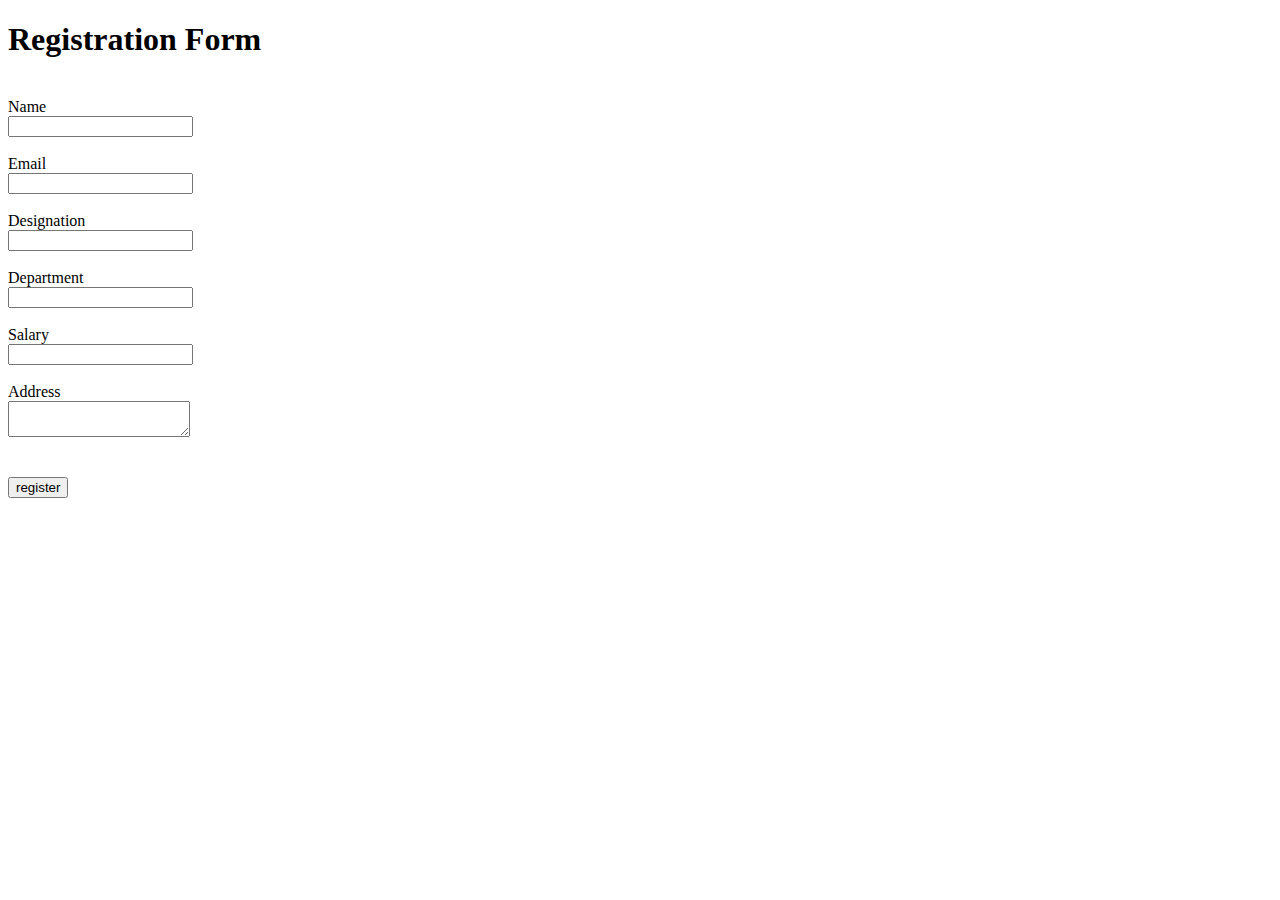
<file: index.html>
<!DOCTYPE html>
<html lang="en">
<head>
    <meta charset="UTF-8">
    <meta name="viewport" content="width=device-width, initial-scale=1.0">
    <title>Employee Registration Form</title>
</head>
<body>
    <h1>Registration Form</h1><br>
    <label for="name">Name</label><br>
    <input type="text" id="name" name="name"><br><br>
    <label for="mail">Email</label><br>
    <input type="email" id="mail" name="mail"><br><br>
    <label for="designation">Designation</label><br>
    <input type="text" id="designation" name="designation"><br><br>
    <label for="department">Department</label><br>
    <input type="text" id="designation" name="designation"><br><br>
    <label for="salary">Salary</label><br>
    <input type="text" id="salary" name="salary"><br><br>
    <label for="address">Address</label><br>
    <textarea id="address" name="address"></textarea><br>
    <br><br>
    <input type="submit" value="register">


</body>
</html>
</file>
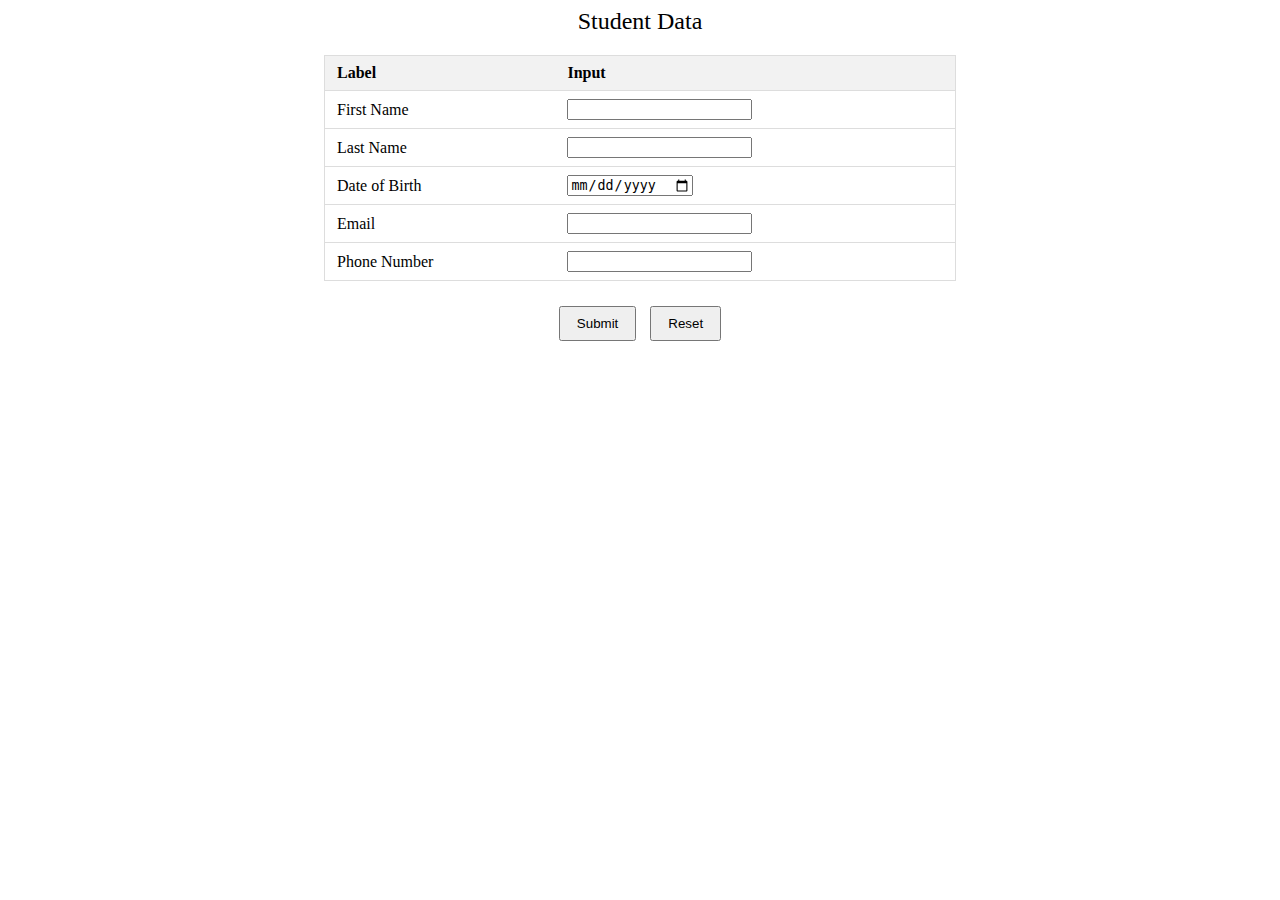
<file: assignement2.html>
<!DOCTYPE html>
<html lang="en">
<head>
    <meta charset="UTF-8">
    <meta name="viewport" content="width=device-width, initial-scale=1.0">
    <title>Student Registration Form</title>
    <style>
        table {
            width: 50%;
            margin: auto;
            border-collapse: collapse;
            border: 1px solid #ddd;
        }
        th, td {
            padding: 8px 12px;
            text-align: left;
            border-bottom: 1px solid #ddd;
        }
        th {
            background-color: #f2f2f2;
        }
        .header {
            text-align: center;
            font-size: 24px;
            margin-bottom: 20px;
        }
        .form-buttons {
            text-align: center;
            margin-top: 20px;
        }
        .form-buttons input {
            padding: 8px 16px;
            margin: 5px;
            cursor: pointer;
        }
    </style>
</head>
<body>

    <div class="header">Student Data</div>

    <form>
        <table>
            <tr>
                <th>Label</th>
                <th>Input</th>
            </tr>
            <tr>
                <td>First Name</td>
                <td><input type="text" name="first_name" required></td>
            </tr>
            <tr>
                <td>Last Name</td>
                <td><input type="text" name="last_name" required></td>
            </tr>
            <tr>
                <td>Date of Birth</td>
                <td><input type="date" name="dob" requried></td>
            </tr>
            <tr>
                <td>Email</td>
                <td><input type="email" name="email" required></td>
            </tr>
            <tr>
                <td>Phone Number</td>
                <td><input type="tel" name="phone" required></td>
            </tr>
            
        </table>

        <div class="form-buttons">
            <input type="submit" value="Submit">
            <input type="reset" value="Reset">
        </div>
    </form>

</body>
</html>
</file>
